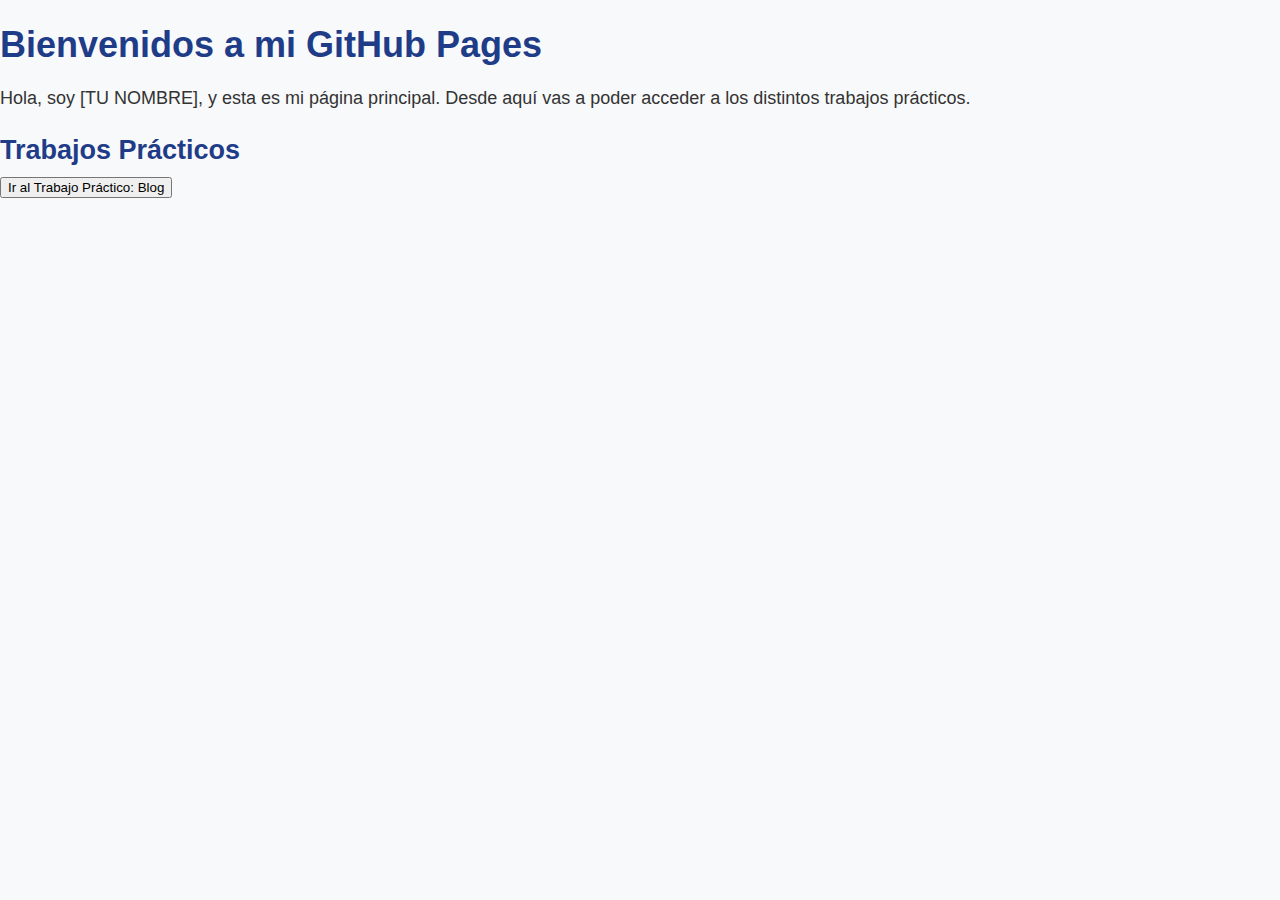
<file: index.html>
<!DOCTYPE html>
<html lang="es">
<head>
    <meta charset="UTF-8">
    <title>Mi GitHub Pages</title>
    <link rel="stylesheet" href="style.css">

</head>
<body>
    <h1>Bienvenidos a mi GitHub Pages</h1>
    <p>Hola, soy [TU NOMBRE], y esta es mi página principal.  
       Desde aquí vas a poder acceder a los distintos trabajos prácticos.</p>

    <h2>Trabajos Prácticos</h2>
    <a href="blog1.html">
        <button>Ir al Trabajo Práctico: Blog</button>
    </a>
</body>
</html>
</file>
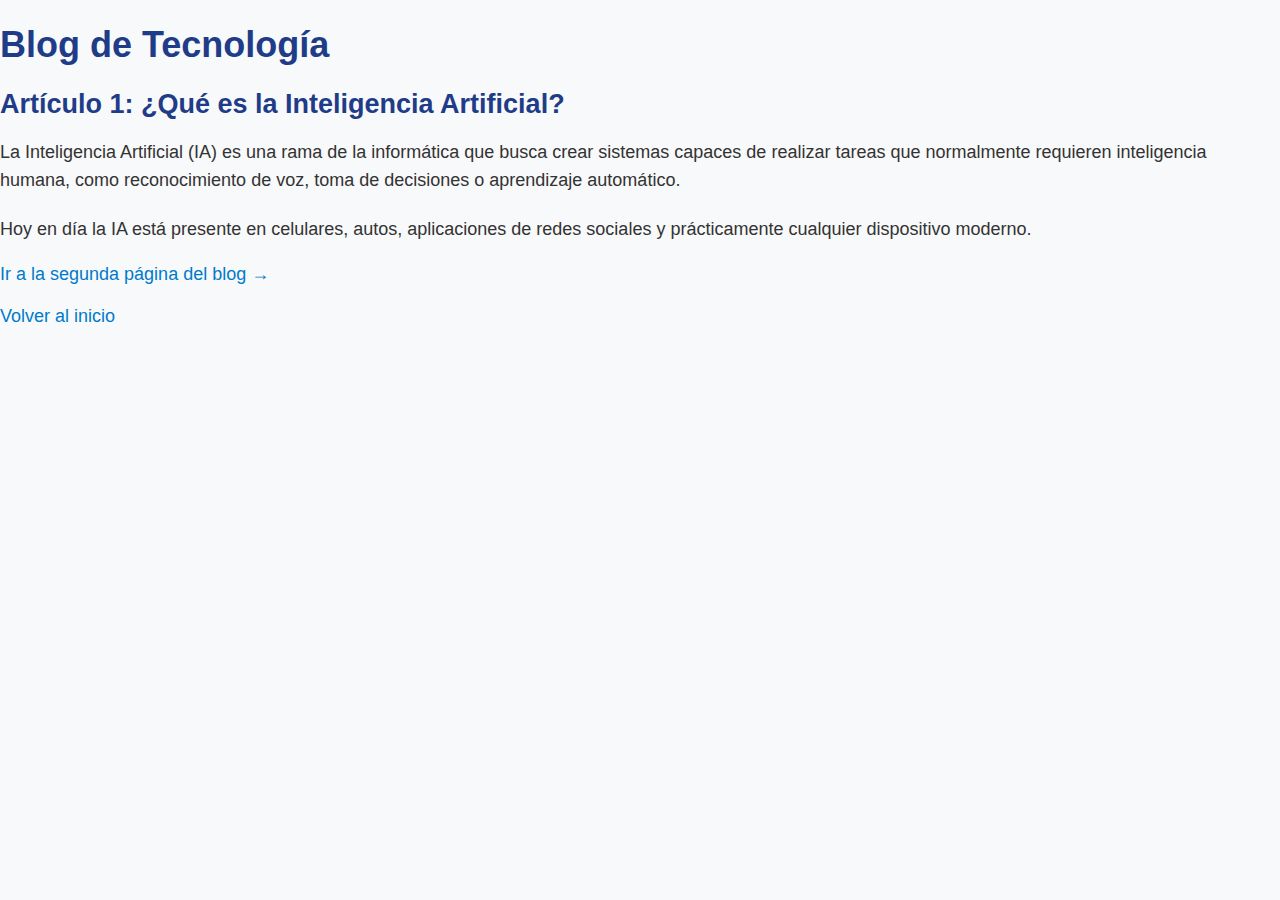
<file: blog1.html>
<!DOCTYPE html>
<html lang="es">
<head>
    <meta charset="UTF-8">
    <title>Blog - Página 1</title>
</head>
    <link rel="stylesheet" href="style.css">
<body>
    <h1>Blog de Tecnología</h1>
    <h2>Artículo 1: ¿Qué es la Inteligencia Artificial?</h2>

    <p>
        La Inteligencia Artificial (IA) es una rama de la informática que busca 
        crear sistemas capaces de realizar tareas que normalmente requieren 
        inteligencia humana, como reconocimiento de voz, toma de decisiones 
        o aprendizaje automático.
    </p>

    <p>
        Hoy en día la IA está presente en celulares, autos, aplicaciones de redes 
        sociales y prácticamente cualquier dispositivo moderno.
    </p>

    <a href="blog2.html">Ir a la segunda página del blog →</a>
    <br><br>
    <a href="index.html">Volver al inicio</a>
</body>
</html>
</file>
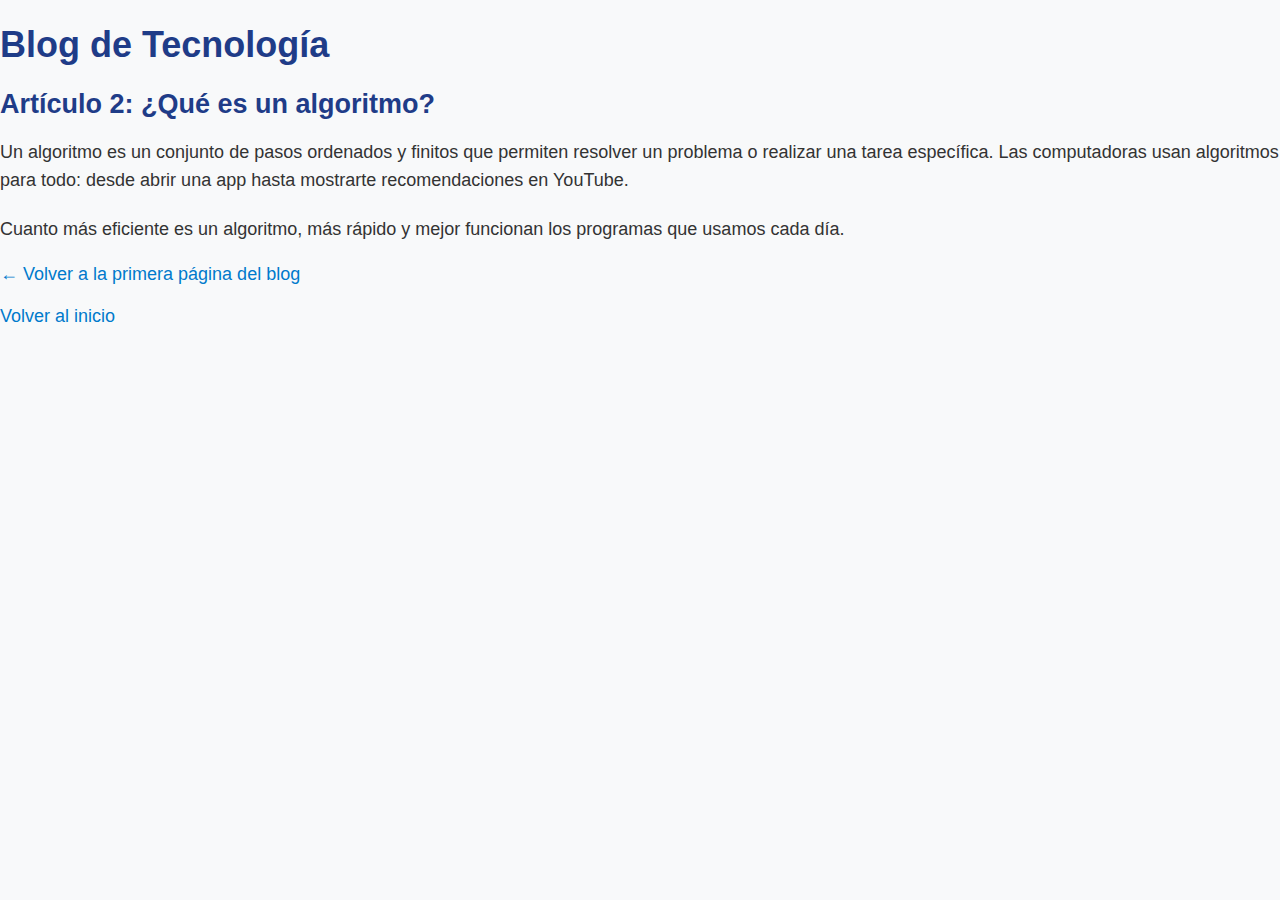
<file: blog2.html>
<!DOCTYPE html>
<html lang="es">
<head>
    <meta charset="UTF-8">
    <title>Blog - Página 2</title>
</head>
    <link rel="stylesheet" href="style.css">
<body>
    <h1>Blog de Tecnología</h1>
    <h2>Artículo 2: ¿Qué es un algoritmo?</h2>

    <p>
        Un algoritmo es un conjunto de pasos ordenados y finitos que permiten 
        resolver un problema o realizar una tarea específica. 
        Las computadoras usan algoritmos para todo: desde abrir una app 
        hasta mostrarte recomendaciones en YouTube.
    </p>

    <p>
        Cuanto más eficiente es un algoritmo, más rápido y mejor funcionan 
        los programas que usamos cada día.
    </p>

    <a href="blog1.html">← Volver a la primera página del blog</a>
    <br><br>
    <a href="index.html">Volver al inicio</a>
</body>
</html>
</file>
<file: style.css>
/* Tipografía base */
body {
    font-family: "Segoe UI", Arial, sans-serif;
    font-size: 18px;
    background: #f8f9fa;
    color: #333;
    margin: 0;
    padding: 0;
}

/* Encabezados */
h1, h2, h3 {
    color: #1f3c88;
    margin-bottom: 10px;
}
p {
    line-height: 1.6;
    margin-bottom: 20px;
}

/* Links */
a {
    color: #007acc;
    text-decoration: none;
    transition: 0.3s;
}
a:hover {
    color: #005999;
}

/* Barra de navegación */
.navbar {
    background: #1f3c88;
    padding: 15px;
    display: flex;
    gap: 20px;
}
.navbar a {
    color: white;
    font-weight: bold;
}
.navbar a:hover {
    color: #cce6ff;
}

/* Contenedor del texto */
.contenido {
    max-width: 800px;
    margin: auto;
    padding: 40px 20px;
}

/* Imágenes adaptativas */
img {
    max-width: 100%;
    height: auto;
    border-radius: 10px;
}

/* Footer */
footer {
    background: #1f3c88;
    color: white;
    text-align: center;
    padding: 15px 0;
    margin-top: 40px;
}

/* Botón destacado */
.boton {
    display: inline-block;
    padding: 12px 20px;
    background: #007acc;
    color: white;
    border-radius: 8px;
    font-size: 18px;
    transition: 0.3s;
}
.boton:hover {
    background: #005999;
}
</file>
